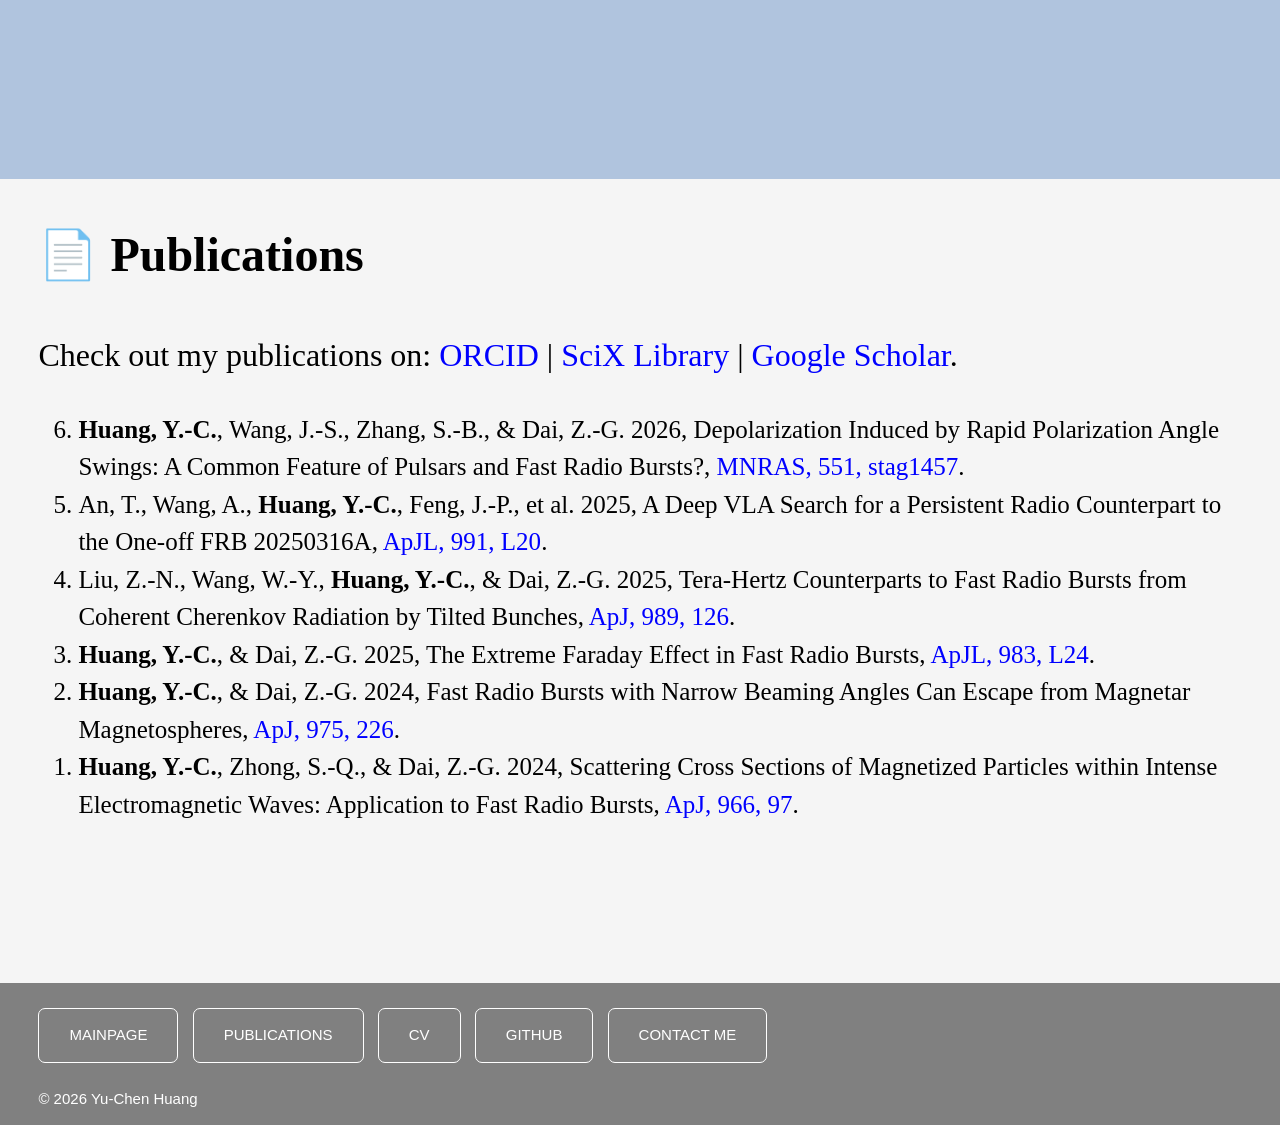
<file: publications.html>
<!DOCTYPE html>
<html lang="en">


<head>
    <link rel="icon" type="image/png" href="favicon.png">
    <meta charset="UTF-8">
    <meta name="viewport" content="width=device-width, initial-scale=1.0">
    <link rel="stylesheet" href="style.css">
</head>




<body>
    <header>
        <div class="image-credit"></div>
    </header>



    <div class="bodytext">




    <section id="publications">
    <h2> 📄 Publications</h2>

    <p>Check out my publications on:  
        <a href="https://orcid.org/0009-0009-7749-8998" target="_blank">ORCID</a> | 
        <a href="https://scixplorer.org/public-libraries/Ja7J52rVSSCBquu1zqYPrA" target="_blank">SciX Library</a> |
        <a href="https://scholar.google.com/citations?hl=en&user=CNCvmr4AAAAJ" target="_blank">Google Scholar</a>.
        
    </p>
        <ol reversed>

        <mainpublications style="font-size: 25px; line-height: 1.5;">

            <li>
                <b>Huang, Y.-C.</b>, Wang, J.-S., Zhang, S.-B., & Dai, Z.-G. 2026, 
                Depolarization Induced by Rapid Polarization Angle Swings: A Common Feature of Pulsars and Fast Radio Bursts?,
                <a href="https://doi.org/10.1093/mnras/stag1457" target="_blank" class="paper-link">
                MNRAS, 551, stag1457</a>.
                <span class="__dimensions_badge_embed__"
                      data-doi="10.1093/mnras/stag1457"
                       data-style="large_rectangle">
                </span>
                <script async src="https://integration-badge.dimensions.ai/static/ai/badge.js"></script>
            </li>



            <li>
                An, T., Wang, A., <b>Huang, Y.-C.</b>, Feng, J.-P., et al. 2025, 
                A Deep VLA Search for a Persistent Radio Counterpart to the One-off FRB 20250316A,
                <a href="https://doi.org/10.3847/2041-8213/ae0324" target="_blank" class="paper-link">
                ApJL, 991, L20</a>.
                <span class="__dimensions_badge_embed__"
                      data-doi="10.3847/2041-8213/ae0324"
                       data-style="large_rectangle">
                </span>
                <script async src="https://integration-badge.dimensions.ai/static/ai/badge.js"></script>
            </li>

            <li>
                Liu, Z.-N., Wang, W.-Y., <b>Huang, Y.-C.</b>, & Dai, Z.-G. 2025,
                Tera-Hertz Counterparts to Fast Radio Bursts from Coherent Cherenkov Radiation by Tilted Bunches,
                <a href="https://doi.org/10.3847/1538-4357/adea76" target="_blank" class="paper-link">
                ApJ, 989, 126</a>.
                <span class="__dimensions_badge_embed__"
                      data-doi="10.3847/1538-4357/adea76"
                       data-style="large_rectangle">
                </span>
                <script async src="https://integration-badge.dimensions.ai/static/ai/badge.js"></script>
            </li>

            <li>
                <b>Huang, Y.-C.</b>, & Dai, Z.-G. 2025, 
                The Extreme Faraday Effect in Fast Radio Bursts,
                <a href="https://doi.org/10.3847/2041-8213/adc55e" target="_blank" class="paper-link">
                ApJL, 983, L24</a>.
                <span class="__dimensions_badge_embed__"
                      data-doi="10.3847/2041-8213/adc55e"
                       data-style="large_rectangle">
                </span>
                <script async src="https://integration-badge.dimensions.ai/static/ai/badge.js"></script>
            </li>

            <li>
                <b>Huang, Y.-C.</b>, & Dai, Z.-G. 2024,
                Fast Radio Bursts with Narrow Beaming Angles Can Escape from Magnetar Magnetospheres,
                <a href="https://doi.org/10.3847/1538-4357/ad822e" target="_blank" class="paper-link">
                ApJ, 975, 226</a>.
                <span class="__dimensions_badge_embed__"
                      data-doi="10.3847/1538-4357/ad822e"
                       data-style="large_rectangle">
                </span>
                <script async src="https://integration-badge.dimensions.ai/static/ai/badge.js"></script>
            </li>

            <li>
                <b>Huang, Y.-C.</b>, Zhong, S.-Q., & Dai, Z.-G. 2024, 
                Scattering Cross Sections of Magnetized Particles within Intense Electromagnetic Waves: 
                Application to Fast Radio Bursts,
                <a href="https://doi.org/10.3847/1538-4357/ad39e7" target="_blank" class="paper-link">
                ApJ, 966, 97</a>.
                <span class="__dimensions_badge_embed__"
                      data-doi="10.3847/1538-4357/ad39e7"
                       data-style="large_rectangle">
                </span>
                <script async src="https://integration-badge.dimensions.ai/static/ai/badge.js"></script>
            </li>
        </mainpublications>

        </ol>
    </section>




    </div>




    <footer>

    <nav>
        <ul>
            <li><a href="index.html">MAINPAGE</a></li>
            <li><a href="publications.html">PUBLICATIONS</a></li>
            <li><a href="ych_CV.pdf" target="_blank">CV</a></li>
            <li><a href="https://github.com/ychastro" target="_blank">GITHUB</a></li>
            <li><a href="mailto:ychuang@mail.ustc.edu.cn">CONTACT ME</a></li>
        </ul>
    </nav>
    
    <p>&copy; 2026 Yu-Chen Huang</p>

</footer>




    
</body>








</html>
</file>
<file: style.css>
header{
    background-size: cover;     
    background-position: center; 
    background-color: lightsteelblue;               
    margin: 0%;
    padding: 7% 0% 7% 0%;
}




body{
    background-color: whitesmoke;
    color: black;
    font-family: Palatino, Georgia, "Times New Roman";
    font-size: 2rem; 
    line-height: 1.5;
    margin: 0;
    display: flex;
    flex-direction: column;
    min-height: 100vh;
    min-height: 100dvh;
}



.about-photo { 
    width: 220px; 
    height: auto; 
    float: left; 
    margin: 0% 5% 3% 2%; 
    border-radius: 10%; 
}



.bodytext{
    text-align: left;
    margin: 0% 3% 10% 3%;
    flex: 1;
}




body a {
    color: blue;
    text-decoration: none;
}


.paper-link {
    text-decoration: none;
}



.educationdetail{
    color: gray;
}



footer {
    background-color: gray;
    background-size: cover;
    background-position: center;
    color: white;
    padding: 0% 0% 0% 3%; 
    text-align: left;
    font-family: Arial;
    font-size: 15px; 
}



footer nav ul {
    list-style: none;
    padding: 0vw;
}



footer nav ul li {
    display: inline;
}



footer nav ul li a {

    display: inline-block;           /* 让 a 可以设置内边距 */
    padding: 15px 30px 15px 30px;        /* 边框和字体之间空白，上右下左*/
    margin: 10px 10px 10px 0px;    
    color: white;                     /* 文字颜色 */
    background-color: rgba(255,255,255,0); /* 背景颜色 */
    border: 1px solid white;          /* 白色边框粗细 */
    border-radius: 7px;               /* 圆角按钮 */
    font-family: Arial, Helvetica, sans-serif;
    font-size: 15px;                 /* 文字大小 */
    transition: all 0.3s ease;        /* 鼠标悬停动画 */
}




/* 悬停效果 */
footer nav ul li a:hover {
    background-color: rgba(255, 255, 255, 0.376); /* 半透明背景 */
    border-color: white;                    /* 可以换成金色边框，呼应银河 */
    cursor: pointer;
    transform: translateY(-1px); /* 👈 向上移动 */
}
</file>
